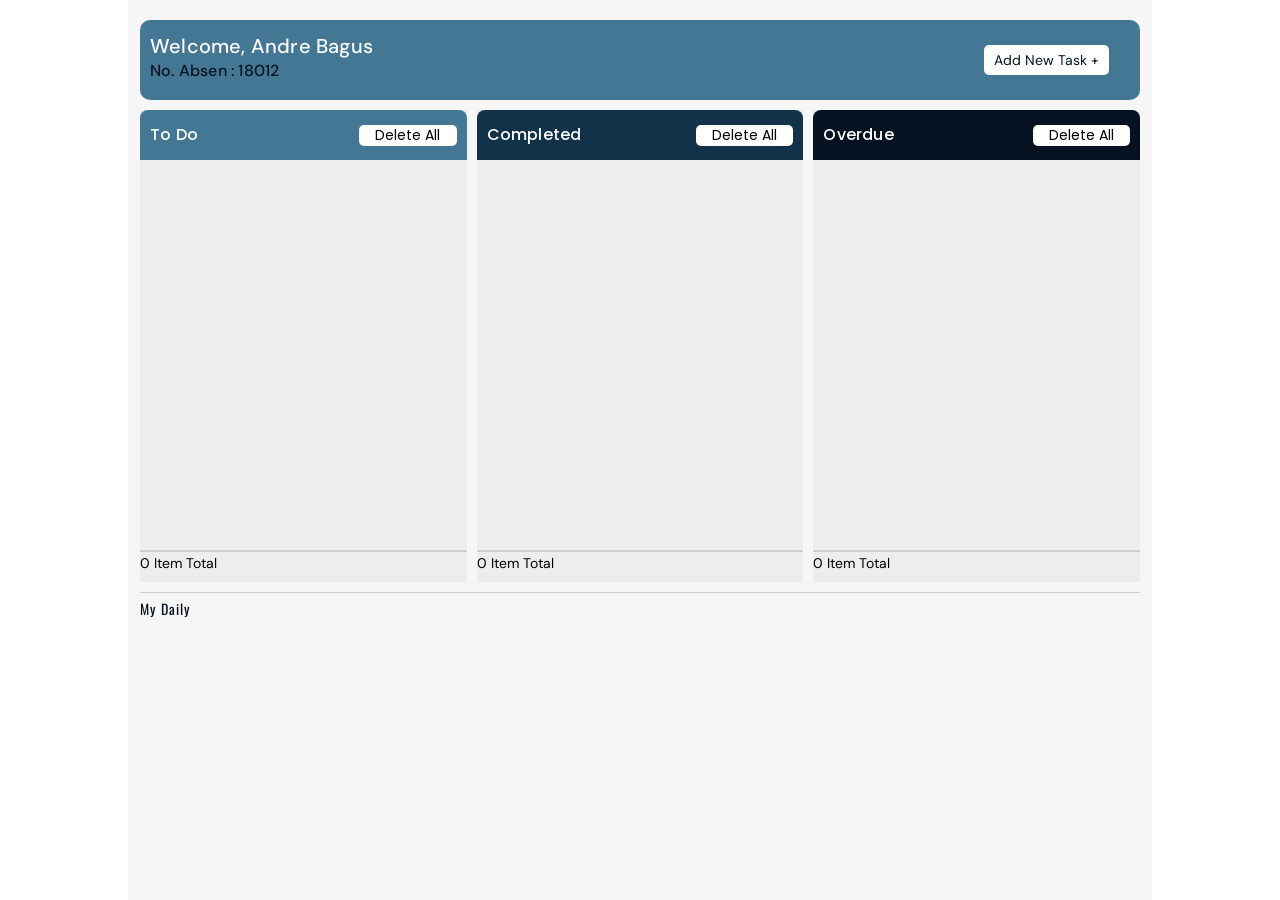
<file: index.html>
<!doctype html>
<html lang="en">
  <head>
    <meta charset="UTF-8" />
    <meta name="viewport" content="width=device-width, initial-scale=1.0" />
    <title>To Do List</title>
    <style>
      @import url("https://fonts.googleapis.com/css2?family=DM+Sans:ital,opsz,wght@0,9..40,100..1000;1,9..40,100..1000&family=Oswald:wght@200..700&family=Poppins:ital,wght@0,100;0,200;0,300;0,400;0,500;0,600;0,700;0,800;0,900;1,100;1,200;1,300;1,400;1,500;1,600;1,700;1,800;1,900&display=swap");
    </style>
    <link
      rel="stylesheet"
      href="https://fonts.googleapis.com/css2?family=Material+Symbols+Outlined:opsz,wght,FILL,GRAD@24,400,0,0&icon_names=close"
    />
    <link
      rel="stylesheet"
      href="https://fonts.googleapis.com/css2?family=Material+Symbols+Outlined:opsz,wght,FILL,GRAD@24,400,0,0&icon_names=close"
    />
    <link
      rel="stylesheet"
      href="https://fonts.googleapis.com/css2?family=Material+Symbols+Outlined:opsz,wght,FILL,GRAD@24,400,0,0&icon_names=keyboard_arrow_down"
    />
    <link rel="stylesheet" href="style.css" />
  </head>
  <body>
    <div class="container">
      <header>
        <div class="tab-header">
          <h1>Welcome, Andre Bagus</h1>
          <h3 class="status">No. Absen : 18012</h3>
        </div>
        <div class="add-task">
          <button type="button" class="btn-new btn-create">
            Add New Task +
          </button>
        </div>
      </header>
      <main>
        <div class="tab-create">
          <div class="create">
            <div class="create-new">
              <div class="create-task">
                <div class="close">
                  <button type="button" class="btn-close">
                    <img src="icon/close.png" alt="close" class="close" />
                  </button>
                </div>
                <form action="" method="post" id="newData">
                  <input
                    type="text"
                    name="newTask"
                    id="newTask"
                    class="task"
                    placeholder="Create Task"
                  />
                  <div class="level">
                    <div class="form-group" id="levels">
                      <label for="category" class="select">
                        <select name="category" id="category">
                          <option value="noCategory">
                            -- Select Category --
                          </option>
                          <option value="low">Low</option>
                          <option value="medium">Medium</option>
                          <option value="high">High</option>
                        </select></label
                      >
                    </div>
                  </div>
                  <input
                    type="date"
                    name="date"
                    class="input-date"
                    id="dateToday"
                    placeholder="Date"
                  />
                  <button type="submit" class="btn-submit">Submit</button>
                </form>
              </div>
            </div>
          </div>
        </div>
        <div class="dashboard">
          <div class="tab-todo">
            <div class="todo-header">
              <p class="title-todo">To Do</p>
              <button type="reset" class="delete-all" data-tab="todo">
                Delete All
              </button>
            </div>
            <div class="todos" data-tab="todo"></div>
            <hr class="counter" />
            <div class="counter-container">
              <p><span id="count-todo"></span>Item Total</p>
            </div>
          </div>
          <div class="tab-done">
            <div class="done-header">
              <p class="title-done">Completed</p>
              <button type="reset" class="delete-all" data-tab="done">
                Delete All
              </button>
            </div>
            <div class="dones" data-tab="done"></div>
            <hr class="counter" />
            <div class="counter-container">
              <p><span id="count-done"></span>Item Total</p>
            </div>
          </div>
          <div class="tab-overdue">
            <div class="overdue-header">
              <p class="title-overdue">Overdue</p>
              <button type="reset" class="delete-all" data-tab="overdue">
                Delete All
              </button>
            </div>
            <div class="overdues" data-tab="overdue"></div>
            <hr class="counter" />
            <div class="counter-container">
              <p><span id="count-overdue"></span>Item Total</p>
            </div>
          </div>
        </div>
      </main>
      <footer>
        <p class="my-day">My Daily</p>
      </footer>
    </div>

    <script src="script.js"></script>
  </body>
</html>
</file>
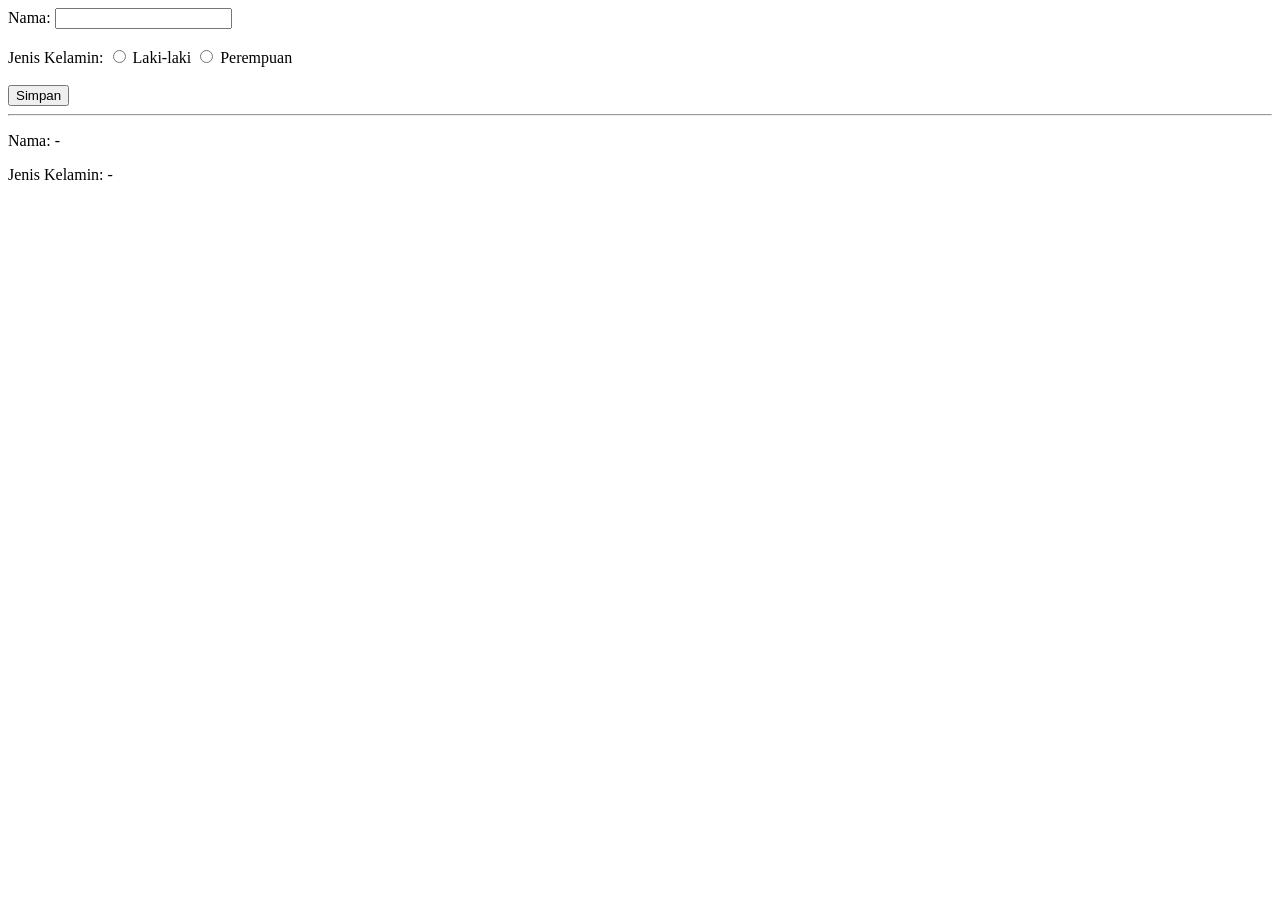
<file: coba.html>
<!DOCTYPE html>
<html lang="en">
  <head>
    <meta charset="UTF-8" />
    <meta name="viewport" content="width=device-width, initial-scale=1.0" />
    <title>Document</title>
  </head>
  <body>
    <form id="formData">
      <label>
        Nama:
        <input type="text" name="nama" id="orang" /> </label
      ><br /><br />

      <label>
        Jenis Kelamin:
        <input type="radio" name="jk" id="jk" value="Laki-laki" /> Laki-laki
        <input type="radio" name="jk" id="jkp" value="Perempuan" />
        Perempuan </label
      ><br /><br />

      <button type="submit">Simpan</button>
    </form>

    <hr />

    <div id="hasil">
      <p>Nama: <span id="outNama">-</span></p>
      <p>Jenis Kelamin: <span id="outJK">-</span></p>
    </div>

    <script>
      document
        .getElementById("formData")
        .addEventListener("submit", function (e) {
          e.preventDefault(); // mencegah reload

          let nama = document.querySelector("#orang").value;
          // let level = this.level.value;
          let jk = document.getElementsByName("jk");
          let valueLevel = "";
          for (const level of jk) {
            if (level.checked) {
              valueLevel = level.value;
              break;
            }
          }

          document.getElementById("outNama").innerHTML = nama;
          document.getElementById("outJK").innerHTML = valueLevel;

          //   // ambil nilai input text
          //   let nama = this.nama.value;

          //   // ambil nilai radio
          // let jk = this.querySelector('input[name="jk"]:checked');

          //   document.getElementById("outNama").textContent = nama;
          //   document.getElementById("outJK").textContent = jk ? jk.value : "-";
        });
    </script>
  </body>
</html>
</file>
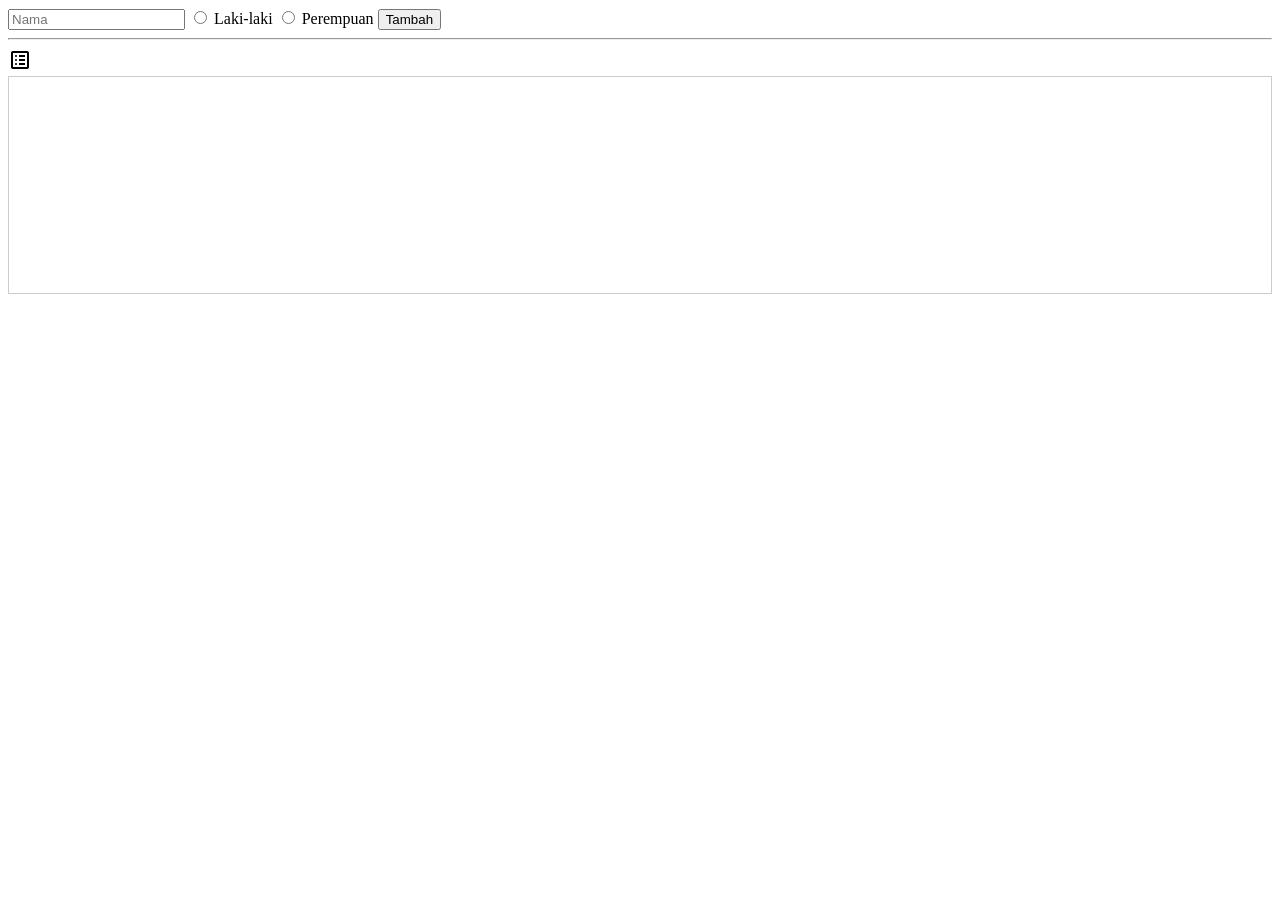
<file: coba2.html>
<!DOCTYPE html>
<html lang="en">
  <head>
    <meta charset="UTF-8" />
    <meta name="viewport" content="width=device-width, initial-scale=1.0" />
    <title>Document</title>
    <link
      rel="stylesheet"
      href="https://fonts.googleapis.com/css2?family=Material+Symbols+Outlined:opsz,wght,FILL,GRAD@24,400,0,0&icon_names=list_alt"
    />
    <style>
      #listData {
        height: 200px;
        overflow-y: auto;
        border: 1px solid #ccc;
        padding: 8px;
      }
      .item {
        border-bottom: 1px solid #ddd;
        padding: 5px 0;
      }
    </style>
  </head>
  <body>
    <form id="formData">
      <input type="text" id="nama" placeholder="Nama" />

      <input type="radio" name="jk" value="Laki-laki" /> Laki-laki
      <input type="radio" name="jk" value="Perempuan" /> Perempuan

      <button type="button" onclick="tambah()">Tambah</button>
    </form>

    <hr />
    <span class="material-symbols-outlined"> list_alt </span>

    <div id="listData"></div>

    <script>
      let counter = 1;

      function tambah() {
        let nama = document.getElementById("nama").value;
        let radios = document.getElementsByName("jk");
        let jk = "";

        // LOOP UNTUK RADIO
        for (let i = 0; i < radios.length; i++) {
          if (radios[i].checked) {
            jk = radios[i].value;
            break;
          }
        }

        if (nama === "" || jk === "") {
          alert("Lengkapi data!");
          return;
        }

        // LOOP UNTUK MEMBUAT TAMPILAN BERULANG
        let list = document.getElementById("listData");

        let div = document.createElement("div");
        div.className = "item";

        let teks = "";
        let data = ["Nama: " + nama, "JK: " + jk];

        for (let i = 0; i < data.length; i++) {
          teks += data[i] + "<br>";
        }

        div.innerHTML = counter++ + ".<br>" + teks;
        list.appendChild(div);

        // reset
        document.getElementById("nama").value = "";
        for (let i = 0; i < radios.length; i++) {
          radios[i].checked = false;
        }

        // auto scroll
        list.scrollTop = list.scrollHeight;
      }
    </script>
  </body>
</html>
</file>
<file: style.css>
* {
  padding: 0;
  margin: 0;
  box-sizing: border-box;
}

a {
  text-decoration: none;
}

body {
  display: flex;
  justify-content: center;
}
header {
  width: 100%;
  height: auto;
  margin-top: 20px;
  display: flex;
  justify-content: space-around;
  align-items: center;
  background-color: #447794;
  border-radius: 10px;
  padding: 10px;
}

.tab-header {
  width: 100%;
  height: 60px;
}

h1,
h3 {
  font-family: "DM Sans", serif;
  font-weight: 500;
  font-size: 16px;
  line-height: 110%;
  letter-spacing: 0.2px;
  color: #061222;
}
h1 {
  font-size: 24px;
  color: white;
  margin: 5px 0;
}

main {
  width: 100%;
  margin: 10px 0;
}

.tab-create {
  width: auto;
  display: flex;
  flex-direction: column;
  align-items: center;
  justify-content: center;
}

.create {
  display: none;
  animation: fadeIn 0.5s;
}

.active {
  display: block;
  position: absolute;
  width: 350px;
  height: auto;
  top: 100px;
}

.create-task {
  height: 300px;
  border: 1px solid rgb(142, 142, 142);
  box-shadow: 2px 2px 20px 2px rgb(201, 201, 201);
  border-radius: 10px;
  background-color: white;
  display: flex;
  flex-direction: column;
  justify-content: center;
  padding: 10px;
}

.close {
  width: 24px;
  height: 24px;
  position: relative;
  left: 150px;
  bottom: 5px;
}

.btn-close {
  background-color: white;
  border: none;
}

.task {
  font-family: "DM Sans", serif;
  font-weight: 400;
  font-size: 14px;
  line-height: 110%;
  letter-spacing: 0.2px;
  color: #061222;
  width: 100%;
  height: 30px;
  border: none;
  border-bottom: 2px solid #a5a5a5;
  margin-bottom: 10px;
}

input:focus,
select:focus {
  outline: none;
}

.level {
  width: 100%;
  margin: 20px 0 30px 0;
}

.form-group,
#category {
  width: 100%;
  height: 30px;
  border: none;
  border-bottom: 2px solid #a5a5a5;
  color: #061222;
}

.input-date {
  font-family: "DM Sans", serif;
  font-weight: 400;
  font-size: 14px;
  line-height: 110%;
  letter-spacing: 0.2px;
  color: #061222;
  width: 100%;
  height: 30px;
  border: none;
  border-bottom: 2px solid #a5a5a5;
  margin-bottom: 10px;
}

.btn-submit {
  width: 50%;
  height: 35px;
  border-radius: 10px;
  background-color: #28a745;
  border: none;
  font-family: "DM Sans", serif;
  font-weight: 400;
  font-size: 14px;
  letter-spacing: 0.2px;
  color: white;
  position: relative;
  left: 25%;
  margin: 10px 0;
}

.btn-submit:hover {
  background-color: #25953f;
}
.dashboard {
  width: 100%;
  overflow: hidden;
}
.tab-done,
.tab-todo,
.tab-overdue {
  background-color: #ededed;
  overflow: hidden;
}
.todos,
.dones,
.overdues {
  width: 100%;
  height: 300px;
  margin-bottom: 5px;
  overflow: scroll;
  scrollbar-width: none;
}
.todo-header,
.done-header,
.overdue-header {
  width: 100%;
  height: 50px;
  display: flex;
  align-items: center;
  justify-content: space-between;
  padding: 10px;
  background-color: #447794;
  border-radius: 8px 8px 0 0;
  margin-bottom: 5px;
}

.done-header {
  background-color: #123249;
}
.overdue-header {
  background-color: #061222;
}
.title-todo,
.title-done,
.title-overdue {
  width: 70%;
  font-family: "Poppins", serif;
  font-size: 16px;
  font-weight: 500;
  letter-spacing: 0.2px;
  line-height: 110%;
  color: white;
}
.delete-all {
  width: 150px;
  display: flex;
  justify-content: center;
  align-items: center;
  border-radius: 5px;
  font-family: "Poppins", serif;
  font-weight: 400;
  font-size: 14px;
  color: black;
  border: none;
  background-color: white;
}
.delete-all:hover {
  background-color: rgb(232, 232, 232);
}
.todo,
.done,
.overdue {
  width: 100%;
  height: 80px;
  display: flex;
  justify-content: space-between;
  border-left: 4px solid #123249;
  background-color: #e6e6e6;
  border-radius: 8px 0 0 8px;
  margin-bottom: 12px;
}

.counter {
  border: 1px solid #cecece;
}
.counter-container {
  font-family: "DM Sans", serif;
  font-weight: 400;
  font-size: 14px;
  margin-bottom: 10px;
  margin-top: 2px;
}
.checkbox {
  width: 20px;
  height: auto;
  margin: 10px;
}
.checkbox input {
  appearance: none;
  cursor: pointer;
  margin-top: 10px;
}
.checkbox input::before {
  content: "\2713";
  display: inline-block;
  width: 18px;
  height: 18px;
  font-size: 14px;
  text-align: center;
  border: 1px solid #061222;
  border-radius: 50%;
  color: transparent;
}
.checkbox input:checked::before {
  color: white;
  border-color: #797979;
  border: 1px solid #a5a5a5;
  border-radius: 50%;
  background-color: #a5a5a5;
}
.todo-map,
.done-map,
.overdue-map {
  width: 350px;
  height: auto;
  margin: 10px 0;
  padding-left: 10px;
  display: flex;
  flex-direction: column;
  text-align: left;
  overflow: hidden;
}
.content {
  font-family: "Poppins", serif;
  font-weight: 500;
  font-size: 16px;
  color: #061222;
  letter-spacing: 0.3px;
}
.dateline,
.priority {
  font-family: "Poppins", serif;
  font-weight: 300;
  font-size: 12px;
  color: #061222;
  letter-spacing: 0.3px;
}
.level-text {
  padding: 1px 8px;
  border-radius: 3px;
  font-weight: 500;
}
.level-text[data-level="low"] {
  background-color: #b8b7b7;
  text-transform: uppercase;
}

.level-text[data-level="medium"] {
  background-color: #4caf50;
  text-transform: uppercase;
}

.level-text[data-level="high"] {
  background-color: #ff1100;
  text-transform: uppercase;
}
.action {
  width: 50px;
  display: flex;
  align-items: center;
  justify-content: space-between;
  margin: 10px;
  padding-bottom: 30px;
}
.edit-btn img,
.del-btn img {
  width: 15px;
  height: 15px;
  color: #061222;
  margin: 5px;
  margin-top: 10px;
}
footer {
  width: 100%;
  margin-top: 40px;
  border-top: 1.5px solid #cecece;
  position: static;
  float: inline-start;
}

.my-day {
  margin-top: 5px;
  font-family: "Oswald", serif;
  font-size: 14px;
  color: #061222;
  letter-spacing: 1.2px;
  margin-bottom: 20px;
}

.checked {
  text-decoration: line-through;
  color: gray;
}

.btnCheck {
  width: 15px;
  height: 15px;
  border-radius: 3px;
  border: 1.5px solid gray;
  cursor: pointer;
}

.list img {
  width: 20px;
  height: 20px;
}

@media screen and (max-width: 425px) {
  .container {
    min-width: 325px;
    width: 425px;
    height: auto;
    padding-inline: 12px;
    background-color: #f6f6f6;
  }
  h1,
  h3 {
    font-family: "DM Sans", serif;
    font-weight: 500;
    font-size: 14px;
    line-height: 110%;
    letter-spacing: 0.2px;
    color: #061222;
  }
  h1 {
    font-size: 16px;
    color: white;
    margin: 5px 0;
  }

  .add-task {
    width: 80px;
    height: 30px;
    margin: 10px 0;
    display: flex;
    align-items: center;
    justify-content: center;
  }
  .btn-new {
    font-size: 0;
    border-radius: 5px;
    width: 70px;
    height: 30px;
    background-color: white;
    padding: 0 10px;
    border: none;
    font-family: "DM Sans", serif;
    color: #061222;
  }
  .btn-new::before {
    font-size: 16px;
    content: "Add +";
  }
}

@media screen and (min-width: 425px) {
  .container {
    min-width: 425px;
    width: 768px;
    height: auto;
    padding-inline: 12px;
    background-color: #f6f6f6;
  }
  .add-task {
    width: 200px;
    height: 30px;
    margin: 10px 0;
    display: flex;
    align-items: center;
    justify-content: center;
  }

  .btn-new {
    height: 30px;
    background-color: white;
    padding: 0 10px;
    border: none;
    border-radius: 5px;
    color: #061222;
    font-family: "DM Sans", serif;
    font-weight: 400;
    font-size: 14px;
  }
  h1,
  h3 {
    font-family: "DM Sans", serif;
    font-weight: 500;
    font-size: 16px;
    line-height: 110%;
    letter-spacing: 0.2px;
    color: #061222;
  }
  h1 {
    font-size: 20px;
    color: white;
    margin: 5px 0;
  }
  .active {
    width: 425px;
  }
  .create-task {
    height: 350px;
  }
  .close {
    left: 185px;
    bottom: 10px;
  }
}

@media screen and (min-width: 768px) {
  .container {
    min-width: 768px;
    width: 1024px;
    height: 100vh;
    padding-inline: 12px;
    background-color: #f6f6f6;
  }
  .dashboard {
    width: 100%;
    overflow: hidden;
    display: grid;
    grid-template-columns: repeat(3, 1fr);
    gap: 10px;
  }
  .todos,
  .dones,
  .overdues {
    height: 380px;
  }
  footer {
    margin-top: 0;
  }
  .my-day {
    margin-bottom: 0;
  }
  .delete-all {
    width: 100px;
  }
  .active {
    width: 475px;
  }
  .close {
    left: 210px;
    bottom: 10px;
  }
}

@keyframes fadeIn {
  0% {
    opacity: 0;
  }
  100% {
    opacity: 1;
  }
}
</file>
